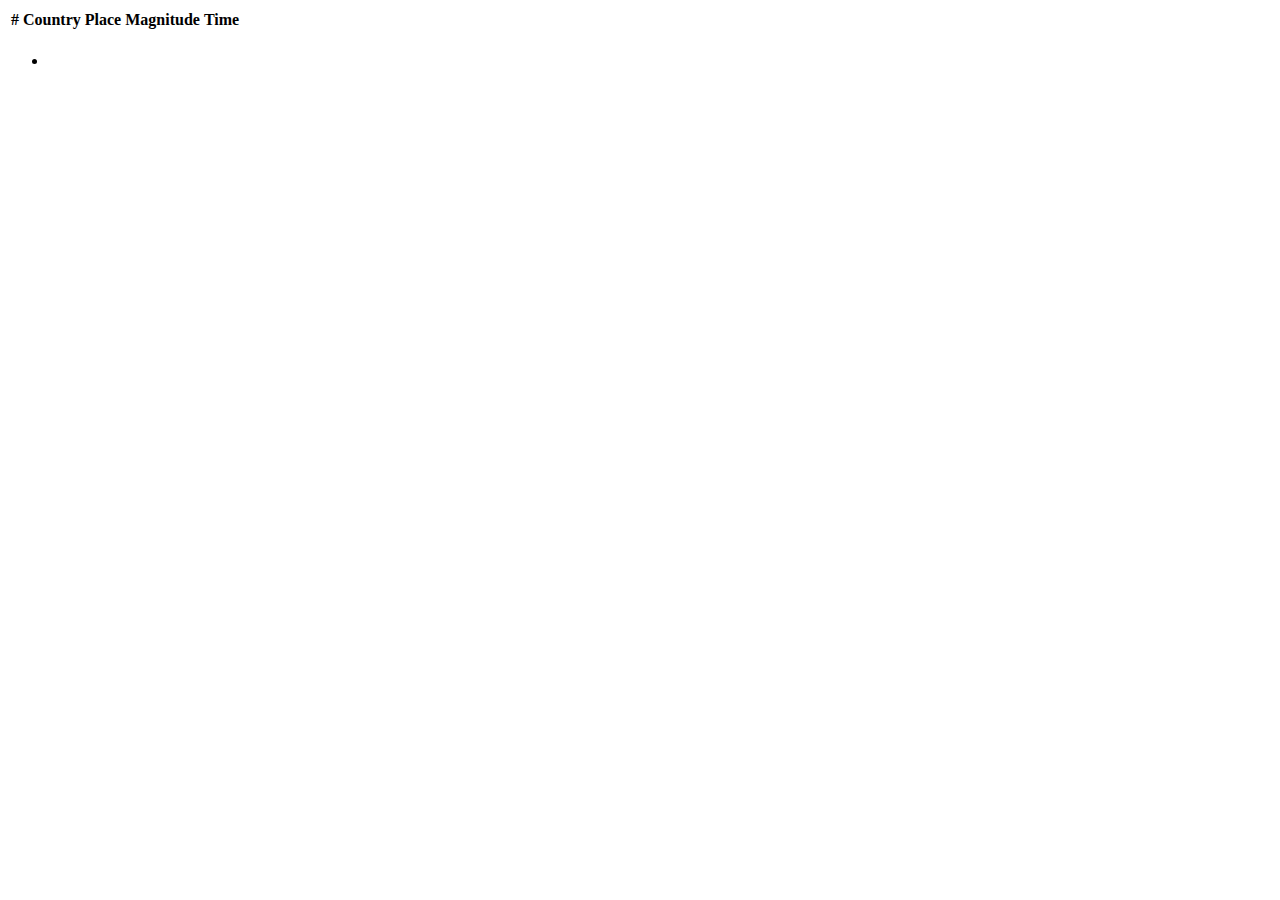
<file: src/main/resources/templates/fragments/search.html>
<!DOCTYPE html>
<html lang="en" xmlns:th="http://www.thymeleaf.org">

<th:block th:fragment="table"
          th:with=" show = ${earthquakePage == null ? false : earthquakePage.content.size() != 0}">
    <div class="col p-4 table-div" id="table" th:hidden="!${show}" th:data="${show}">
        <th:block th:if="${show}">
            <table class="table text-white col p-4">
                <thead>
                <tr>
                    <th scope="col">#</th>
                    <th scope="col">Country</th>
                    <th scope="col">Place</th>
                    <th scope="col">Magnitude</th>
                    <th scope="col">Time</th>
                </tr>
                </thead>
                <tbody>
                <tr th:each="earthquake, iter : ${earthquakePage.content}">
                    <th scope="row" th:text="${((page - 1) * size ) + iter.index + 1}"></th>
                    <td th:text="${earthquake.country}"></td>
                    <td th:text="${earthquake.place}"></td>
                    <td th:text="${#numbers.formatDecimal(earthquake.mag, 1, 2, 'POINT')}"></td>
                    <td th:text="${earthquake.time.toString()}"></td>
                </tr>
                </tbody>
            </table>
            <div th:if="${earthquakePage.totalPages > 1}">
                <ul class="pagination justify-content-center">
                    <li class="page-item" th:each="pageNumber : ${availablePages}">
                                <span th:text="${pageNumber}"
                                      th:class="${pageNumber==earthquakePage.number + 1} ? active"
                                      th:classappend="page-link" th:data-index="${pageNumber}"></span>
                    </li>
                </ul>
            </div>
        </th:block>
    </div>
</th:block>
</html>
</file>
